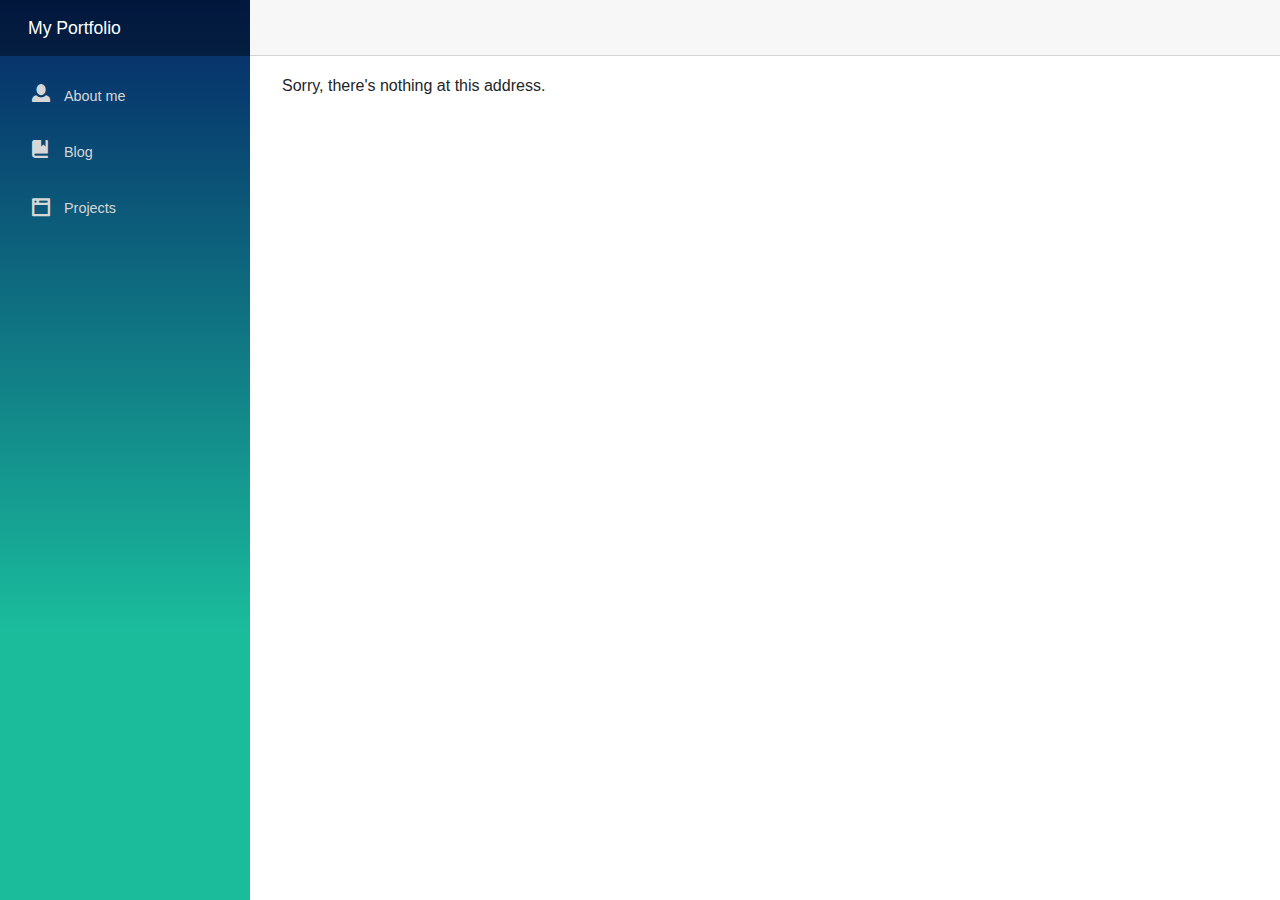
<file: Portafolio/wwwroot/index.html>
<!DOCTYPE html>
<html lang="en">

<head>
    <meta charset="utf-8" />
    <meta name="viewport" content="width=device-width, initial-scale=1.0, maximum-scale=1.0, user-scalable=no" />
    <title>Portafolio</title>
    <link rel="icon" type="image/x-icon" href="favicon.ico">
    <base href="/" />
    <link href="_content/Blazorise/blazorise.css" rel="stylesheet" />
    <link href="_content/Blazorise.Bootstrap/blazorise.bootstrap.css" rel="stylesheet" />
    <link href="css/styles.css" rel="stylesheet" />
    <link href="css/app.css" rel="stylesheet" />
    <!-- region Start Single Page Apps for GitHub Pages -->
    <script type="text/javascript">
        // Single Page Apps for GitHub Pages
        // https://github.com/rafrex/spa-github-pages
        // Copyright (c) 2016 Rafael Pedicini, licensed under the MIT License
        // ----------------------------------------------------------------------
        // This script checks to see if a redirect is present in the query string
        // and converts it back into the correct url and adds it to the
        // browser's history using window.history.replaceState(...),
        // which won't cause the browser to attempt to load the new url.
        // When the single page app is loaded further down in this file,
        // the correct url will be waiting in the browser's history for
        // the single page app to route accordingly.
        (function (l) {
            if (l.search) {
                var q = {};
                l.search.slice(1).split('&').forEach(function (v) {
                    var a = v.split('=');
                    q[a[0]] = a.slice(1).join('=').replace(/~and~/g, '&');
                });
                if (q.p !== undefined) {
                    window.history.replaceState(null, null,
                        l.pathname.slice(0, -1) + (q.p || '') +
                        (q.q ? ('?' + q.q) : '') +
                        l.hash
                    );
                }
            }
        }(window.location))
    </script>
    <!-- endregion End Single Page Apps for GitHub Pages -->
    <link href="Portafolio.styles.css" rel="stylesheet" />
</head>

<body>
    <div id="app">
        <section class="spinner-center-section">
            <div class="spinner-border text-primary spinner-style" role="status">
                <span class="sr-only"></span>
            </div>
        </section>
    </div>

    <div id="blazor-error-ui">
        An unhandled error has occurred.
        <a href="" class="reload">Reload</a>
        <a class="dismiss">🗙</a>
    </div>
    <script src="decode.js"></script>
    <script src="_framework/blazor.webassembly.js"></script>
    <script>
        Blazor.start({
            loadBootResource: function (type, name, defaultUri, integrity) {
                // For framework resources, use the precompressed .br files for faster downloads
                // This is needed only because GitHub pages doesn't natively support Brotli (or even gzip for .dll files)
                if (type !== 'dotnetjs' && location.hostname !== 'localhost') {
                    return (async function () {
                        const response = await fetch(defaultUri + '.br', { cache: 'no-cache' });
                        if (!response.ok) {
                            throw new Error(response.statusText);
                        }
                        const originalResponseBuffer = await response.arrayBuffer();
                        const originalResponseArray = new Int8Array(originalResponseBuffer);
                        const decompressedResponseArray = BrotliDecode(originalResponseArray);
                        const contentType = type === 'dotnetwasm' ? 'application/wasm' : 'application/octet-stream';
                        return new Response(decompressedResponseArray, { headers: { 'content-type': contentType } });
                    })();
                }
            }
        });
    </script>
</body>

</html>
</file>
<file: Portafolio/wwwroot/css/app.css>
﻿@import url('open-iconic/font/css/open-iconic-bootstrap.min.css');

html, body {
    font-family: 'Helvetica Neue', Helvetica, Arial, sans-serif;
}

h1:focus {
    outline: none;
}

a, .btn-link {
    color: #0071c1;
}

.btn-primary {
    color: #fff;
    background-color: #1b6ec2;
    border-color: #1861ac;
}

.content {
    padding-top: 1.1rem;
}

.valid.modified:not([type=checkbox]) {
    outline: 1px solid #26b050;
}

.invalid {
    outline: 1px solid red;
}

.validation-message {
    color: red;
}

#blazor-error-ui {
    background: lightyellow;
    bottom: 0;
    box-shadow: 0 -1px 2px rgba(0, 0, 0, 0.2);
    display: none;
    left: 0;
    padding: 0.6rem 1.25rem 0.7rem 1.25rem;
    position: fixed;
    width: 100%;
    z-index: 1000;
}

    #blazor-error-ui .dismiss {
        cursor: pointer;
        position: absolute;
        right: 0.75rem;
        top: 0.5rem;
    }

.blazor-error-boundary {
    background: url([data-uri]) no-repeat 1rem/1.8rem, #b32121;
    padding: 1rem 1rem 1rem 3.7rem;
    color: white;
}

.blazor-error-boundary::after {
    content: "An error has occurred."
}


.titulo {
    align-items: center;
    justify-content: flex-start;
}

.spinner-center-section {
    width: 100%;
    height: 100vh;
    display: flex; 
    justify-content: space-around;
    align-items: center;
}

.spinner-style {
    width: 4rem; 
    height: 4rem;
}

.skills-lists {
    margin-top: 10px;
}
</file>
